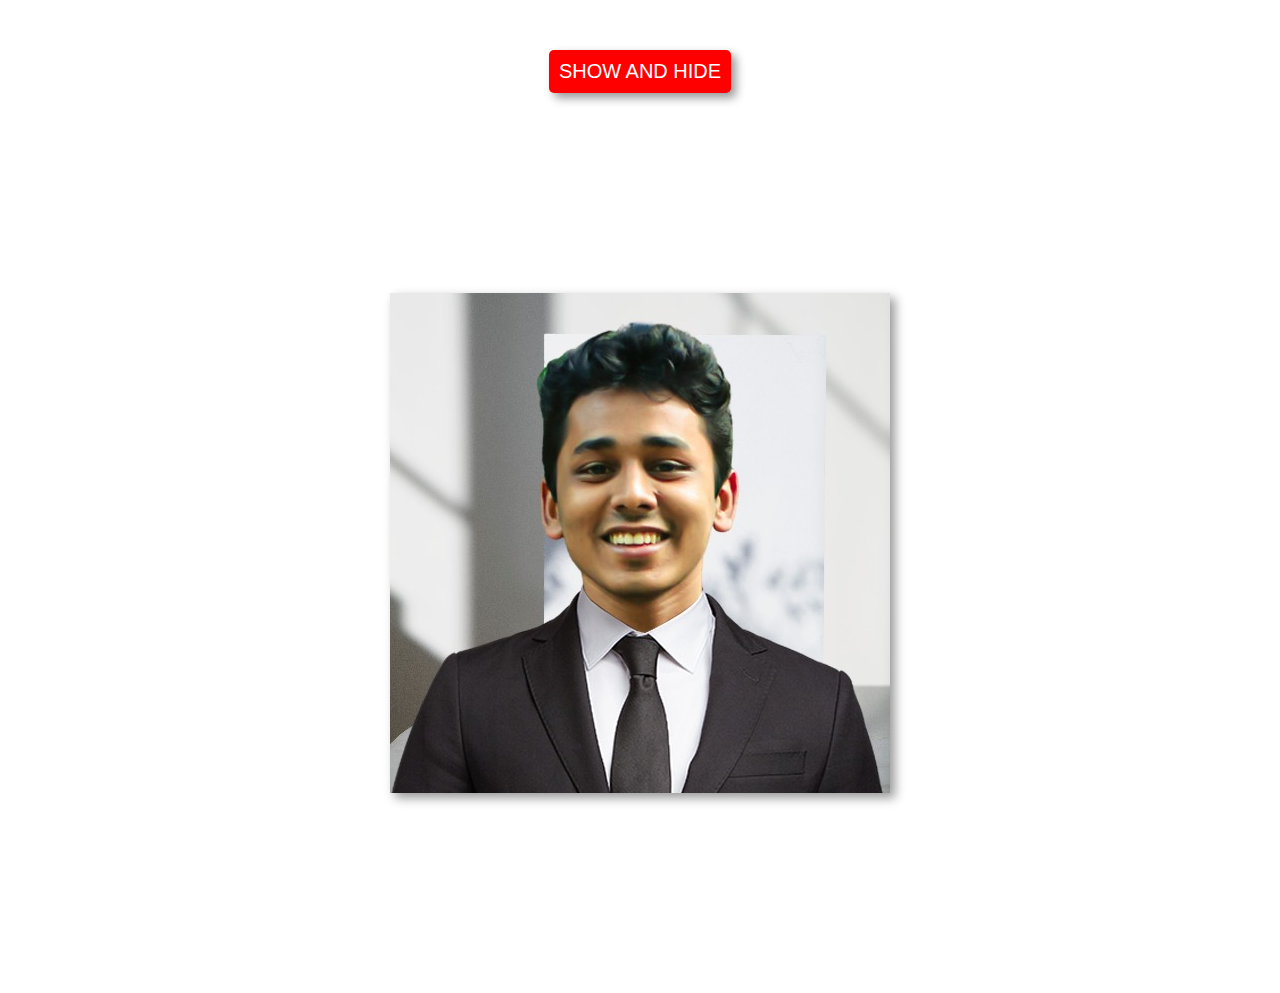
<file: Click Show Hide/index.html>
<!DOCTYPE html>
<html lang="en">

<head>
    <meta charset="UTF-8">
    <meta http-equiv="X-UA-Compatible" content="IE=edge">
    <meta name="viewport" content="width=device-width, initial-scale=1.0">
    <title>Document</title>
    <link rel="stylesheet" href="style.css">
</head>

<body>

    <div class="btn">
        <button onclick="show_hide()">Show And Hide</button>
    </div>

    <div class="img">
        <img id="image" src="img/show-hide.jpg" alt="My Image">
    </div>

    <script src="main.js"></script>
</body>

</html>
</file>
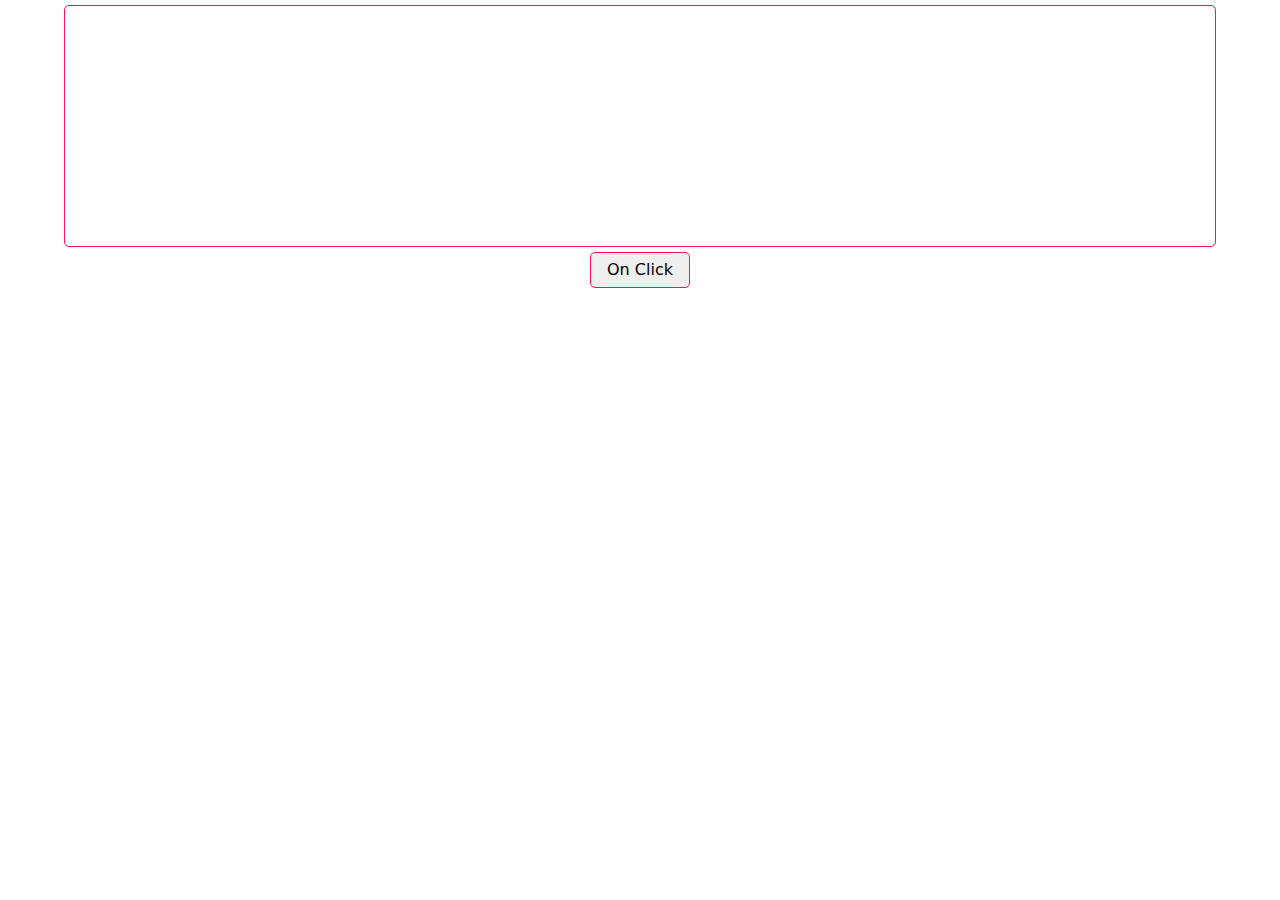
<file: Custom Click Outpot Javasrcipt/index.html>
<!DOCTYPE html>
<html lang="en">

<head>
    <meta charset="UTF-8">
    <meta http-equiv="X-UA-Compatible" content="IE=edge">
    <meta name="viewport" content="width=device-width, initial-scale=1.0">
    <link rel="stylesheet" href="css/bootstrap.min.css">
    <link rel="stylesheet" href="style.css">
    <title>Document</title>
</head>

<body>

    <div class="timeline-post">
        <textarea id="status" cols="30" rows="10"></textarea>
        <button onclick="postStatus()">on click</button>
        <div id="posts"></div>
    </div>

    <script src="js/bootstrap.min.js"></script>
    <script src="main.js"></script>
</body>

</html>
</file>
<file: Click Show Hide/style.css>
* {
    margin: 0;
    padding: 0;
}

.btn {
    text-align: center;
    margin-top: 50px;
}

.btn button {
    padding: 10px;
    color: #fff;
    background-color: #f00;
    font-size: 20px;
    text-transform: uppercase;
    border: none;
    border-radius: 5px;
    box-shadow: 5px 5px 10px #999;
    cursor: pointer;
}

.img {
    display: flex;
    height: 100vh;
}

.img img {
    box-shadow: 5px 5px 10px #999;
    margin: auto;
}

/* .img img {
    display: none;
    display: inline;
} */
</file>
<file: Custom Click Outpot Javasrcipt/style.css>
* {
    margin: 0;
    padding: 0;
}

.timeline-post {
    display: flex;
    flex-direction: column;
    width: 90%;
    margin: 5px auto;
}

textarea {
    border: 1px solid #f15;
    border-radius: 5px;
    resize: none;
}

textarea:focus {
    outline: none;
}

button {
    margin: 5px auto;
    width: 100px;
    border-radius: 5px;
    padding: 5px;
    border: 1px solid #f15;
    text-transform: capitalize;
    transition: .3s;
    display: block;
}

button:hover {
    border: 1px solid #999;
    background-color: #f15;
    color: #fff;
}

#posts {
    display: block;
    color: #f15;
    text-align: center;
    border-radius: 5px;
    padding: 5px;
    text-transform: uppercase;
}
</file>
